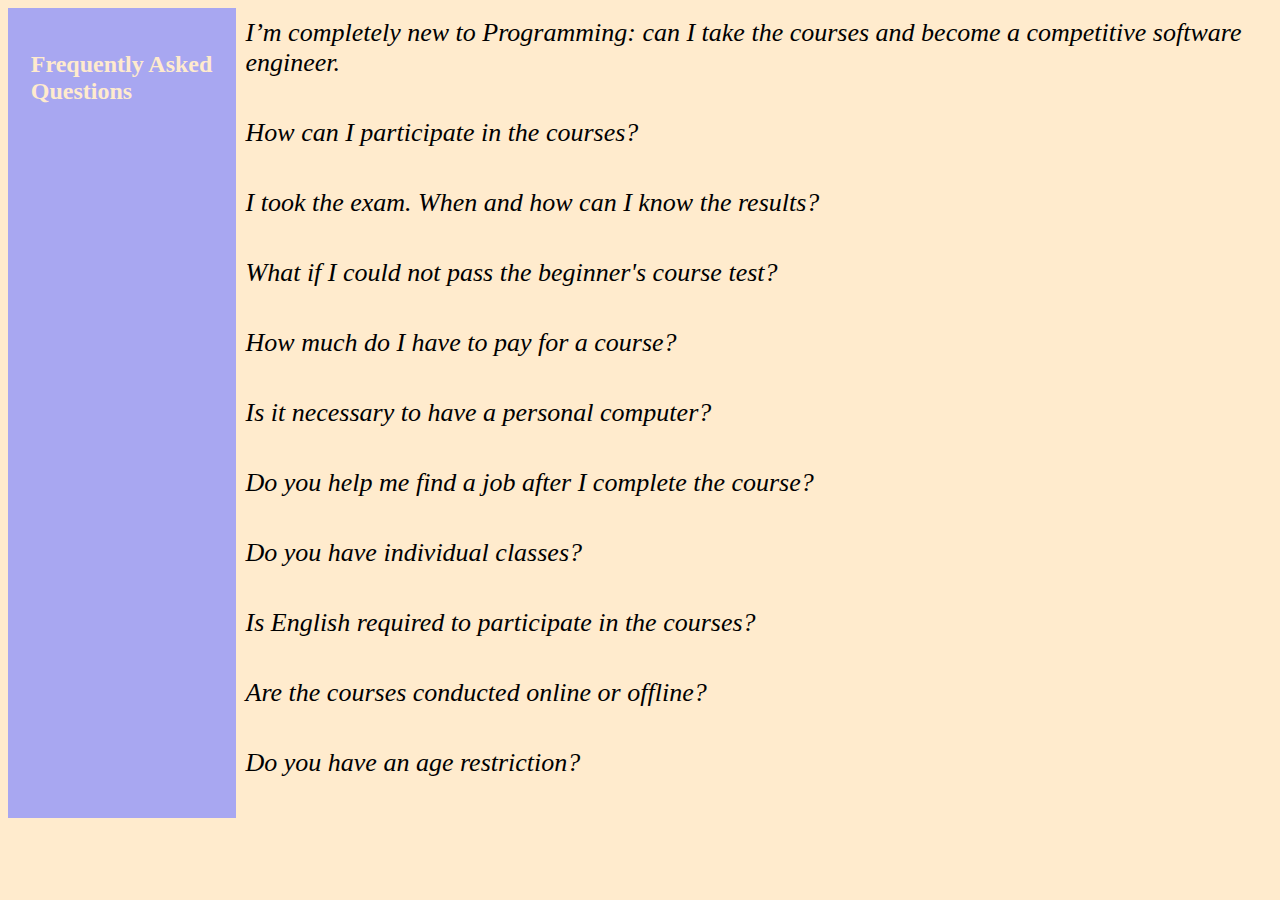
<file: acaFAQ/index.html>
<!DOCTYPE html>
<html lang="en">
<head>
    <meta charset="UTF-8">
    <meta http-equiv="X-UA-Compatible" content="IE=edge">
    <meta name="viewport" content="width=device-width, initial-scale=1.0">
    <link rel="stylesheet" href="style.css" type="text/css">
    <title>Document</title>
</head>
    <body>
        <div id="faqHeader">
            <h2>Frequently Asked Questions</h2>
        </div>
        <div id="questions">
            <div class="container">
                <div class="question">
                    I’m completely new to Programming: can I take the courses and become a competitive software engineer.
                </div>
                <div class="answer">
                    Sure you can! Please, consider applying to our introductory courses.
                </div>
            </div>
            <div class="container">
                <div class="question">
                    How can I participate in the courses?
                </div>
                <div class="answer">
                    To participate you need to: <br>
                    <ul>
                        <li>Register on the web page (after registration you’ll get an email where you can find information about the exam test) </li>
                        <li>Take the exam</li>
                        <li>Pass an informal interview with the tutor </li> 
                        <br/>Afterwards you will be enrolled in the course
                    </ul>
                </div>
            </div>
            <div class="container">
                <div class="question">
                    I took the exam. When and how can I know the results?
                </div>
                <div class="answer">
                    You will be informed about the results in two weeks after the exam. Sometimes it can take us three weeks. If you don’t receive a response, please make sure you check the “Spam” folder of your email account.
                </div>
            </div>
            <div class="container">
                <div class="question">
                    What if I could not pass the beginner's course test?
                </div>
                <div class="answer">
                    If you have not been able to solve the math questions, you can apply for the "Math Fundamentals" course after which you can apply for any beginner course.
                </div>
            </div>
            <div class="container">
                <div class="question">
                    How much do I have to pay for a course?
                </div>
                <div class="answer">
                    Depending on what course you choose, the course prices are different. You can learn more about the prices on our website, in separate pages for each given course.
                </div>
            </div>
            <div class="container">
                <div class="question">
                    Is it necessary to have a personal computer?
                </div>
                <div class="answer">
                    Having your own computer is mandatory.
                </div>
            </div>
            <div class="container">
                <div class="question">
                    Do you help me find a job after I complete the course?
                </div>
                <div class="answer">
                    We cooperate with leading companies in the field (you can see the list of partners on our website), with many of whom we also have internships from time to time. At the end of our Profession courses, we refer the students who have shown good results to the mentioned organizations, as well as to other organizations that are looking for beginner specialists. However, it should be noted that we can not guarantee employment, it all depends on the result of the student and the final decision is made by the organization.
                    There is an opportunity to have a guaranteed job only at the end of Bootcamp, the details of which you can find at the following link: Bootcamp
                </div>
            </div>
            <div class="container">
                <div class="question">
                    Do you have individual classes?
                </div>
                <div class="answer">
                    We do not organize individual classes. But let us mention that group lessons are not inferior in efficiency. Moreover, during group discussions, team projects, students reinforce the material learned, gain experience that helps to easily integrate into the work environment.
                </div>
            </div>
            <div class="container">
                <div class="question">
                    Is English required to participate in the courses?
                </div>
                <div class="answer">
                    The knowledge of English is highly desirable to participate in the courses. Although the lessons are conducted in Armenian, the terminology, the provided literature and the other resources are in English.
                    In addition, English language in the field of IT is unavoidable, which is why English is a prerequisite for becoming a software engineer.
                </div>
            </div>
            <div class="container">
                <div class="question">
                    Are the courses conducted online or offline?
                </div>
                <div class="answer">
                    Depending on the course, we have online, offline or hybrid classes: theoretical classes (lectures) are held online, and practical classes are held in our classrooms.
                </div>
            </div>
            <div class="container">
                <div class="question">
                    Do you have an age restriction?
                </div>
                <div class="answer">
                    We believe it’s never too late to start learning, hence we do not have an upper age restriction.
                    But we would like to mention that the courses are quite intensive and are aimed at preparing specialists, so they may be too challenging to access for high school students.
                    In general, we have had both high school students and adults who have participated and successfully completed various courses.
                </div>
            </div>
        </div>
    </body>
    <script type="module" src="script.js"></script>
</html>
</file>
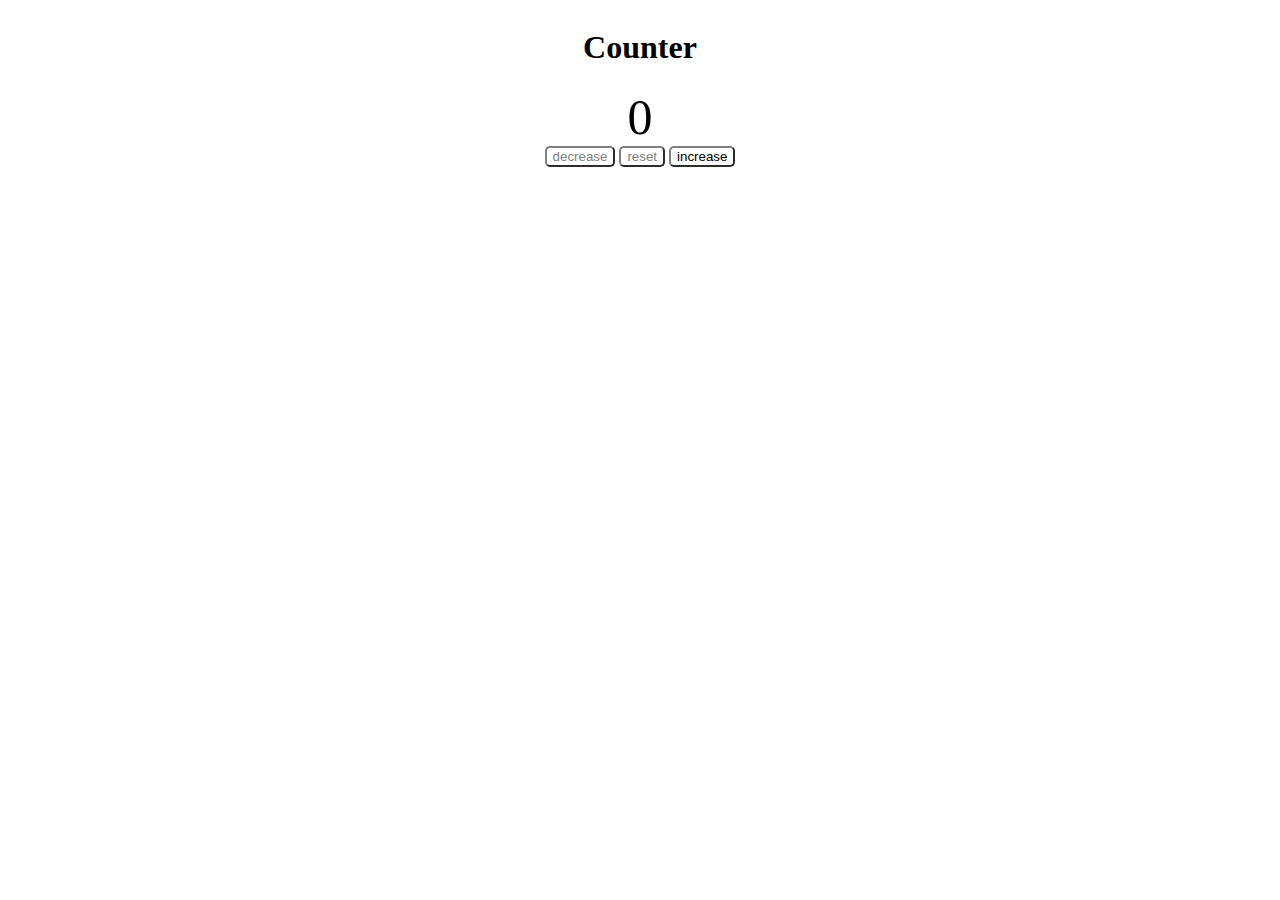
<file: counter/index.html>
<!DOCTYPE html>
<html lang="en">
    <head>
        <meta charset="UTF-8">
        <meta http-equiv="X-UA-Compatible" content="IE=edge">
        <meta name="viewport" content="width=device-width, initial-scale=1.0">
        <link href="style.css" rel="stylesheet" type="text/css" />
        <title>Counter</title>
    </head>
    <body>
        <h1>Counter</h1>
        <div id="counter"></div>
        <div id="buttons">
            <button class="button" id="decrease">decrease</button>
            <button class="button" id="reset">reset</button>
            <button class="button" id="increase">increase</button>
        </div>
    </body>
    <script type="module" src="script.js"></script>
</html>
</file>
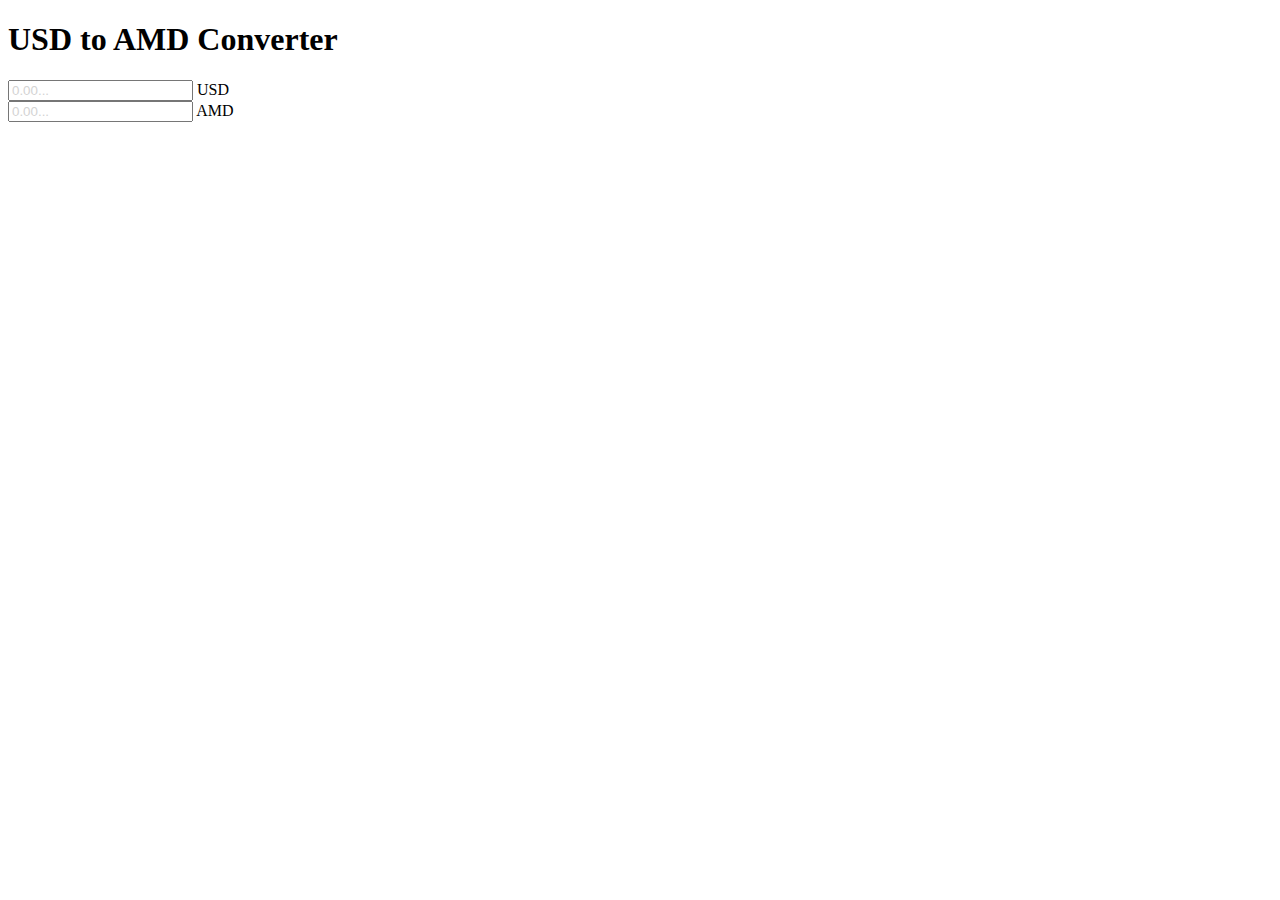
<file: usdToAmdConverter/index.html>
<!DOCTYPE html>
<html lang="en">
<head>
    <meta charset="UTF-8">
    <meta http-equiv="X-UA-Compatible" content="IE=edge">
    <meta name="viewport" content="width=device-width, initial-scale=1.0">
    <link href="style.css" rel="stylesheet" type="text/css" />
    <title>Converter</title>
</head>
<body>
    <h1>USD to AMD Converter</h1>
    <div class="container">
        <input type="text" name="usd" id="inputUsd" value="0.00...">
        <label for="usd">USD</label>
    </div>
    <div class="container">
        <input type="text" name="amd" id="inputAmd" value="0.00...">
        <label for="amd">AMD</label>
    </div>
</body>
<script type="module" src="script.js"></script>
</html>
</file>
<file: acaFAQ/style.css>
.question, .answer {
    margin: 10px;
}

.question {
    font-size: 26px;
    font-style: oblique;
}

.answer {
    display: none;
    font-size: 20px;
}

.container {
    margin-bottom: 40px;
    border-color :black;
    border-style: solid;
    width: fit-content;
    height: fit-content;
    border: 2px;
    border-color: black;
}

#faqHeader {
    flex-shrink: 0;
    color: blanchedalmond;
    width: 18%;
    max-width: 18%;
    display: block;
    background-color: rgb(168, 167, 241);
}

h2 {
    padding: 10%;
}

body {
    display: flex;
    background-color: blanchedalmond;
}
</file>
<file: counter/style.css>
body {
    display: none;
    flex-direction: column;
    flex-wrap: wrap;
    justify-content: center;
    align-content: center;
}

h1, #counter{
    text-align: center;
}

#counter {
    font-size: 50px;
}

.button {
    background-color: white;
    border-color: gray;
    color: black;
    border-radius: 5px;
}
</file>
<file: usdToAmdConverter/style.css>
input {
    color: lightgray
}
</file>
